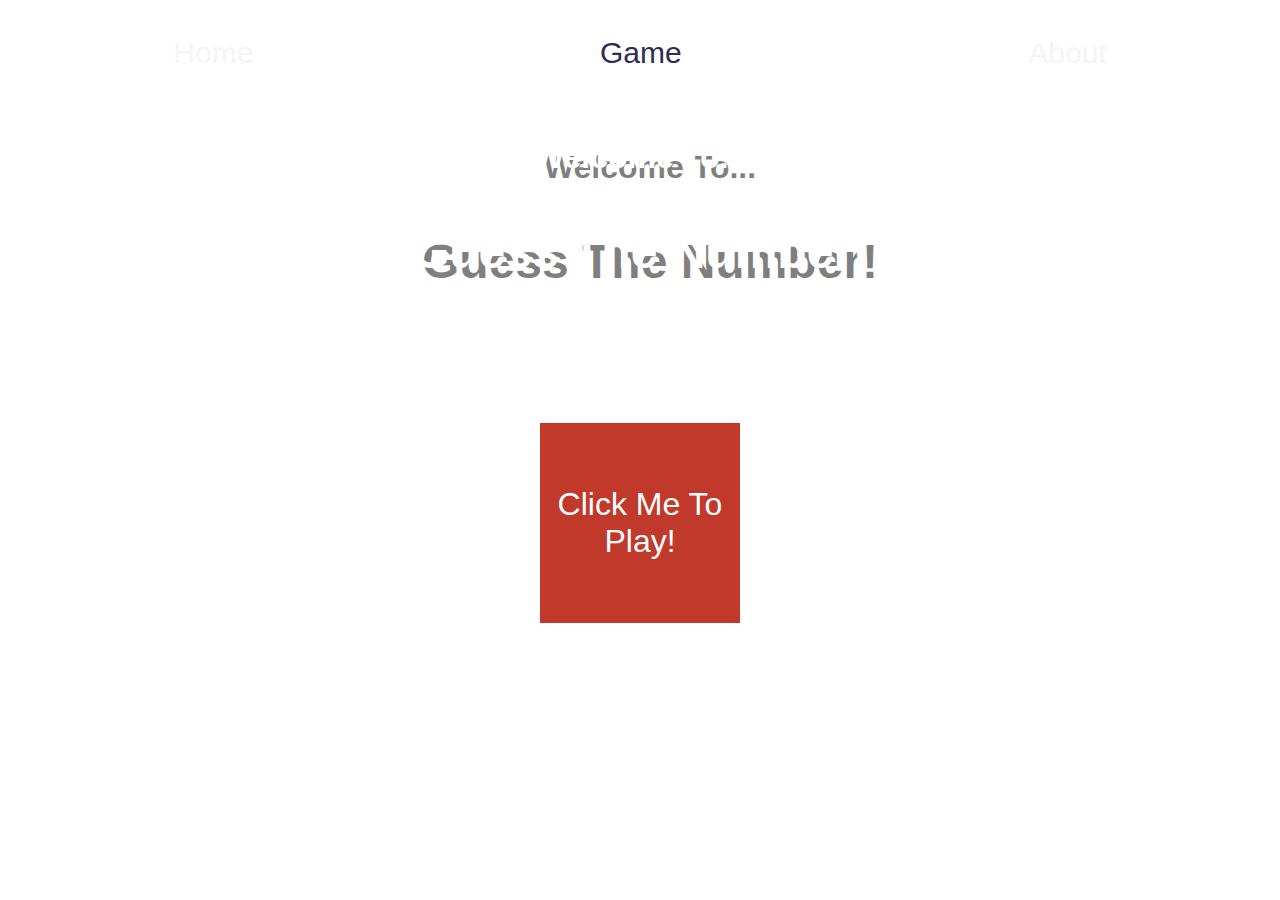
<file: index.html>
<!DOCTYPE html>
<html lang="en">
<head>
    <meta charset="UTF-8">
    <meta http-equiv="X-UA-Compatible" content="IE=edge">
    <meta name="viewport" content="width=device-width, initial-scale=1.0">
    <link rel="stylesheet" href="./css/styles.css">
    
   
    <title>Document</title>
</head>
<body>
    <header>
        <nav id="main-nav">
            <ul>

                <li>
                     <a href="./index.html">Home</a>
                </li>

                <li>
                    <a href="./game.html">Game</a>
                </li>

                <li>
                    <a href="./about.html">About</a>
                </li>







            </ul>
        </nav>



    </header>


    <main id="Home-Main">
      <h1>Welcome To...</h1>
      <h2>Guess The Number!</h2>
      <div class="Home-Page-Button">
      <button id="main-Button">Click Me To Play!</button>
      </div>
        



    </main>
</body>

<footer>
    &copy; 2022 Nathan Marino
</footer>
<script src="./javascript/main.js"> </script>


</html>
</file>
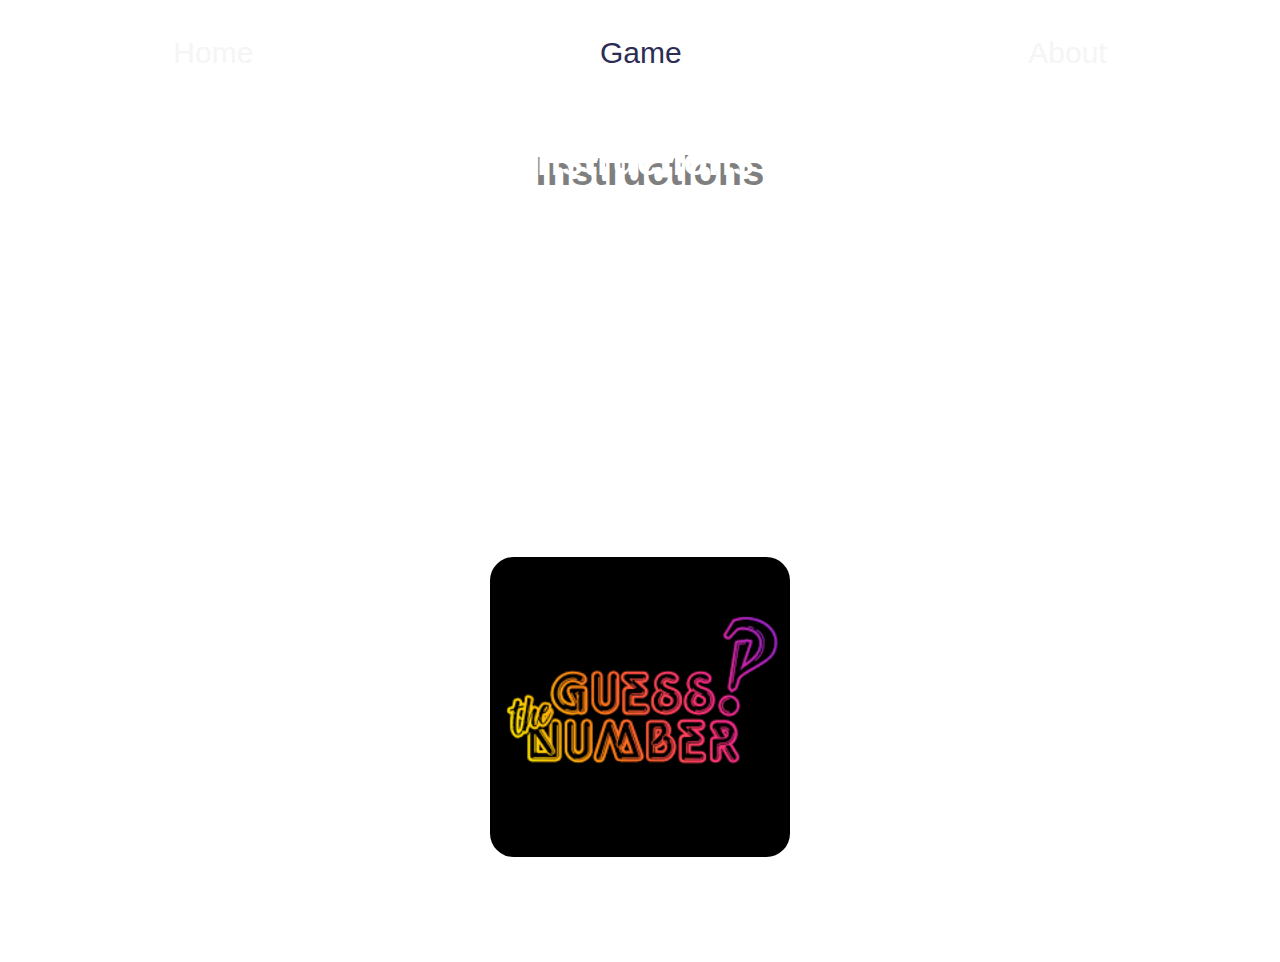
<file: about.html>
<!DOCTYPE html>
<html lang="en">

<head>
    <meta charset="UTF-8">
    <meta http-equiv="X-UA-Compatible" content="IE=edge">
    <meta name="viewport" content="width=device-width, initial-scale=1.0">
    <link rel="stylesheet" href="./css/styles.css">
    <title>About</title>
</head>

<body>
    <header>
        <nav id="main-nav">
            <ul>
                <li>
                 <a href="./index.html">Home</a>
                </li>

                <li>
                    <a href="./game.html">Game</a>
                </li>

                <li>
                    <a href="./about.html">About</a>
                </li>

            </ul>
        </nav>
    </header>
    <main id="about-main">
        <h1 id="instructions">Instructions</h1>

        <p>Welcome to Guess The Number! In this game, you are provided with 50 squares from 0 to 49 and you have to
            guess which one out of those 50 squares is the special number! Click on the number you want to guess! If
            your guess
            is
            incorrect, the message "higher" or "lower" will appear to aid you in finding the right number! Higher
            means the
            number is higher than the number you selected! Lower means the number is lower than you selected! Try to find the number in less than 5 turns for a prize!
        <p>

        <div class="container-image">
            <figure>
                <img src="[data-uri]"
                    alt="Image that says, 'guess the number!'"  width="300" height="300">
            </figure>
        </div>
       

    </main>


</body>


<footer>
    &copy; 2022 Nathan Marino
</footer>


</html>
</file>
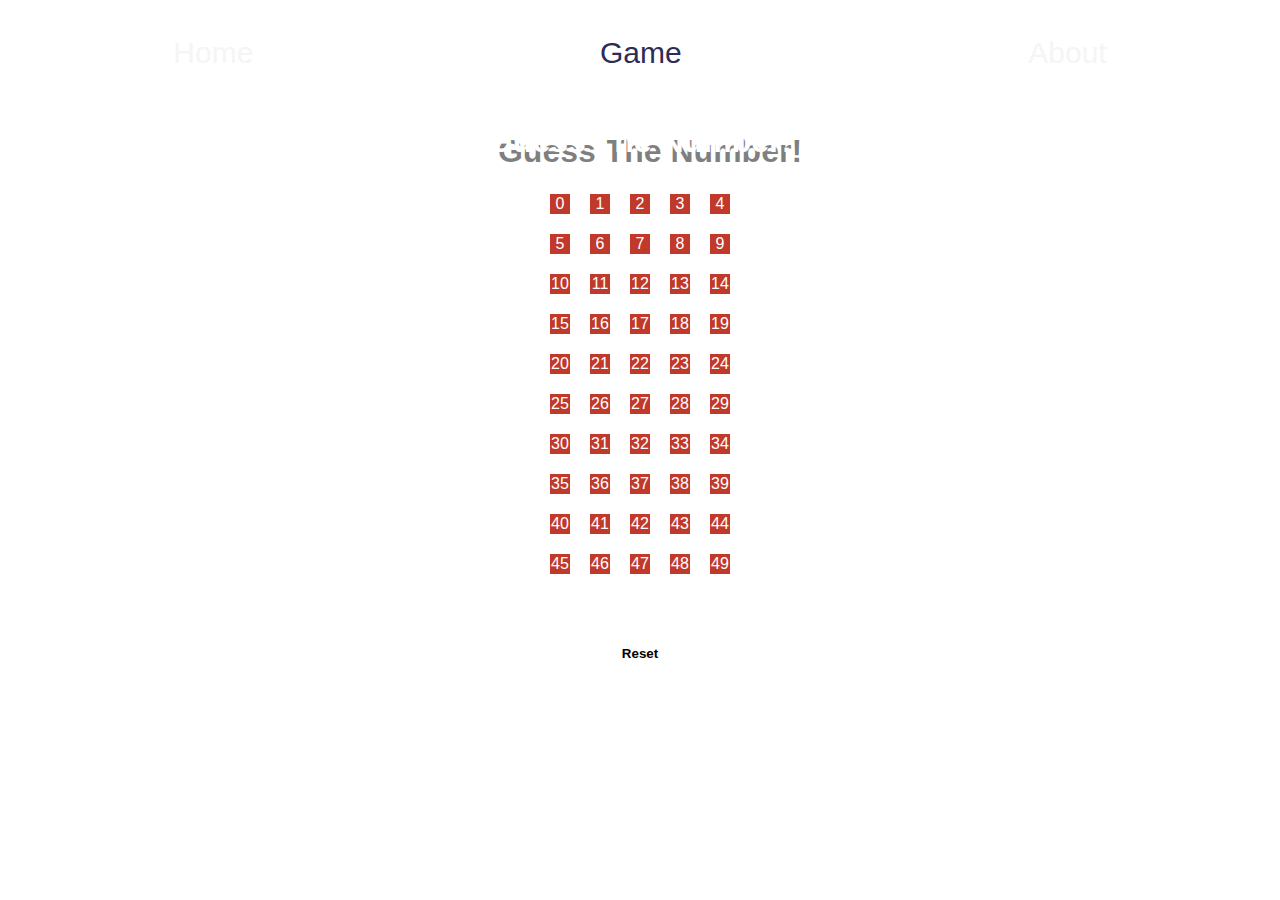
<file: game.html>
<!DOCTYPE html>
<html lang="en">

<head>
    <meta charset="UTF-8">
    <meta http-equiv="X-UA-Compatible" content="IE=edge">
    <meta name="viewport" content="width=device-width, initial-scale=1.0">
    <link rel="stylesheet" href="./css/styles.css">

    <title>Final Project</title>
</head>

<body id="index-body">
    <header>
        <nav id="main-nav">
            <ul>
                <li>
                    <a href="./index.html">Home</a>
                </li>

                <li>
                    <a href="./game.html">Game</a>
                </li>

                <li>
                    <a href="./about.html">About</a>
                </li>







            </ul>
        </nav>



    </header>
    <main id="index-main">

        <h1>Guess The Number!</h1>


        <div class="container">
            <button class="cell">0</button>
            <button class="cell">1</button>
            <button class="cell">2</button>
            <button class="cell">3</button>
            <button class="cell">4</button>
            <button class="cell">5</button>
            <button class="cell">6</button>
            <button class="cell">7</button>
            <button class="cell">8</button>
            <button class="cell">9</button>
            <button class="cell">10</button>
            <button class="cell">11</button>
            <button class="cell">12</button>
            <button class="cell">13</button>
            <button class="cell">14</button>
            <button class="cell">15</button>
            <button class="cell">16</button>
            <button class="cell">17</button>
            <button class="cell">18</button>
            <button class="cell">19</button>
            <button class="cell">20</button>
            <button class="cell">21</button>
            <button class="cell">22</button>
            <button class="cell">23</button>
            <button class="cell">24</button>
            <button class="cell">25</button>
            <button class="cell">26</button>
            <button class="cell">27</button>
            <button class="cell">28</button>
            <button class="cell">29</button>
            <button class="cell">30</button>
            <button class="cell">31</button>
            <button class="cell">32</button>
            <button class="cell">33</button>
            <button class="cell">34</button>
            <button class="cell">35</button>
            <button class="cell">36</button>
            <button class="cell">37</button>
            <button class="cell">38</button>
            <button class="cell">39</button>
            <button class="cell">40</button>
            <button class="cell">41</button>
            <button class="cell">42</button>
            <button class="cell">43</button>
            <button class="cell">44</button>
            <button class="cell">45</button>
            <button class="cell">46</button>
            <button class="cell">47</button>
            <button class="cell">48</button>
            <button class="cell">49</button>



        </div>
        <button id="reset">Reset</button>


<script src="./javascript/main.js"></script>
<main>
<body>
        

    <footer>
        &copy; 2022 Nathan Marino
    </footer>

</html>
</file>
<file: css/styles.css>
*,
*:before,
*:after {
    margin: 0;
    padding: 0;
    border: none;
    font-family: 'Gill Sans', 'Gill Sans MT', Calibri, 'Trebuchet MS', sans-serif;
  

}


html,
body {
    height: 100%;
}

#index-main {
    display: flex;
    justify-content: center;
    flex-direction: column;
    align-items: center;
    padding: 1em;
    gap: 2em;
}

.container {
    display: flex;
    flex-wrap: wrap;
    justify-content: center;
    align-items: center;
    width: 200px;
    gap: 20px;


}

.cell {
    background-color: #c0392b;
    display: flex;
    flex-wrap: wrap;
    width: 20px;
    height: 20px;
    justify-content: center;
    align-items: center;
    font-size: 1em;
    color: #fff;
    transition: 0.5s;


}

.cell:hover,
.on {
    transform: scale(1.5);
}

.cell:hover,
.active {
    background-color: #e74c3c;
}

#reset {
    background-color: white;
    color: black;
    margin-top: 2em;
    padding: 1em;
    border-radius: 1em;
    font-weight: bold;
    transition: 0.5s;
}

#reset:hover,
.on {
    transform: scale(1.3);
}

#reset:hover, .active {
    background-color: grey;
}

#main-nav {
  
    background-position: center;
    color: whitesmoke;
    background-image: url(https://my4kwallpapers.com/wp-content/uploads/2021/09/Galaxy-Wallpaper.jpg);
    background-size: cover;
    
  
  

}

#main-nav ul {
    width: 100%;
    height: 80pt;
    display: flex;
    justify-content: space-around;
}

#main-nav ul li {
    display: flex;
    justify-content: center;
    align-items: center;
}

#main-nav ul li a {
    
    text-decoration: none;
    color: whitesmoke;
    transition: 0.5s;
    font-size: 30px;
    padding: 1em;

}

#main-nav ul li:nth-child(2) a 
{
    
    color: #2c2c54;
}


#main-nav ul li a:hover
{
    background-color: rgba(255, 255, 255, 0.25);
    transition: 0.5s;
}

#main-nav ul li a:hover, .on
{
    transform: scale(1.2);
}




body
{
    background-image: url(https://t3.ftcdn.net/jpg/05/37/17/24/360_F_537172411_C4GmfD6cpU7mrra2CYzyYUL34w3Bk1mN.jpg);
    background-position: center;


}

h1{
    color: white;
    text-shadow: 10px 10px rgba(0, 0, 0, 0.5);
    font-weight: bold;

}

#index-main h1{
    border-bottom: 2px solid #fff;
}



footer{
    color: white;
    display: flex;
    justify-content: center;
   
  
}


p{
    color: white;
    margin-top: 4em;
    font-size: 20pt; 
    font-family: 'Segoe UI', Tahoma, Geneva, Verdana, sans-serif;
 
}
 
#about-main{
    display: flex;
    justify-content: center;
    flex-direction: column;
    align-items: center;
    padding: 2em;

}

#instructions{
    font-size: 30pt;
    font-weight: bold;
    border-bottom: 2px solid #fff;
}

.container-image
{
    margin-bottom: 3em;
}

.container-image img
{
    border-radius: 1em;
    border-color: white;
    border-radius: 20pt;
    border-style: solid;
}



#Home-Main
{
   display: flex;
   justify-content: center;
   align-items: center;
   flex-direction: column;
}

.Home-Page-Button
{
    display: flex;
    flex-wrap: wrap;
    justify-content: center;
    align-items: center;
    width: 200px;
    gap: 20px; 
    padding: 3em;
}

#main-Button{
    margin-top: 3em;
    background-color: #c0392b;
    display: flex;
    flex-wrap: wrap;
    width: 200px;
    height: 200px;
    justify-content: center;
    align-items: center;
    font-size: 2em;
    color: #fff;
    transition: 0.5s;

}

h2{
    margin-top: 1em;
    color: white;
    text-shadow: 10px 10px rgba(0, 0, 0, 0.5);
    font-weight: bold;
    font-size: 3em;

}

#Home-Main h1{
    margin-top: 1em;
}

#main-Button:hover, .on{
    transform: scale(1.3);
    
}

#main-Button:hover, .active{
    background-color: #e74c3c;
}

@media screen and (max-width: 900px) {
    .content{
        flex-direction: column;
        gap: unset;
        padding: 0;
    }

    main{
        padding: 1em;
    }
    main, aside{
        width: 100%;
    }
}

@media screen and (max-width: 700px) {
    header h1{
        font-size: 2.1em;
    }

    header h2{
        font-size: 1.8em;
    }

    @media screen and (max-width: 560px) {
     header h2 {
        display: none;
     }  

     nav a{
        padding: 1em 0;
     }


     figure {
        float: none;
        text-align: center;
     }

     figure img{
        width: 50%;
     }

    }
    
}
</file>
